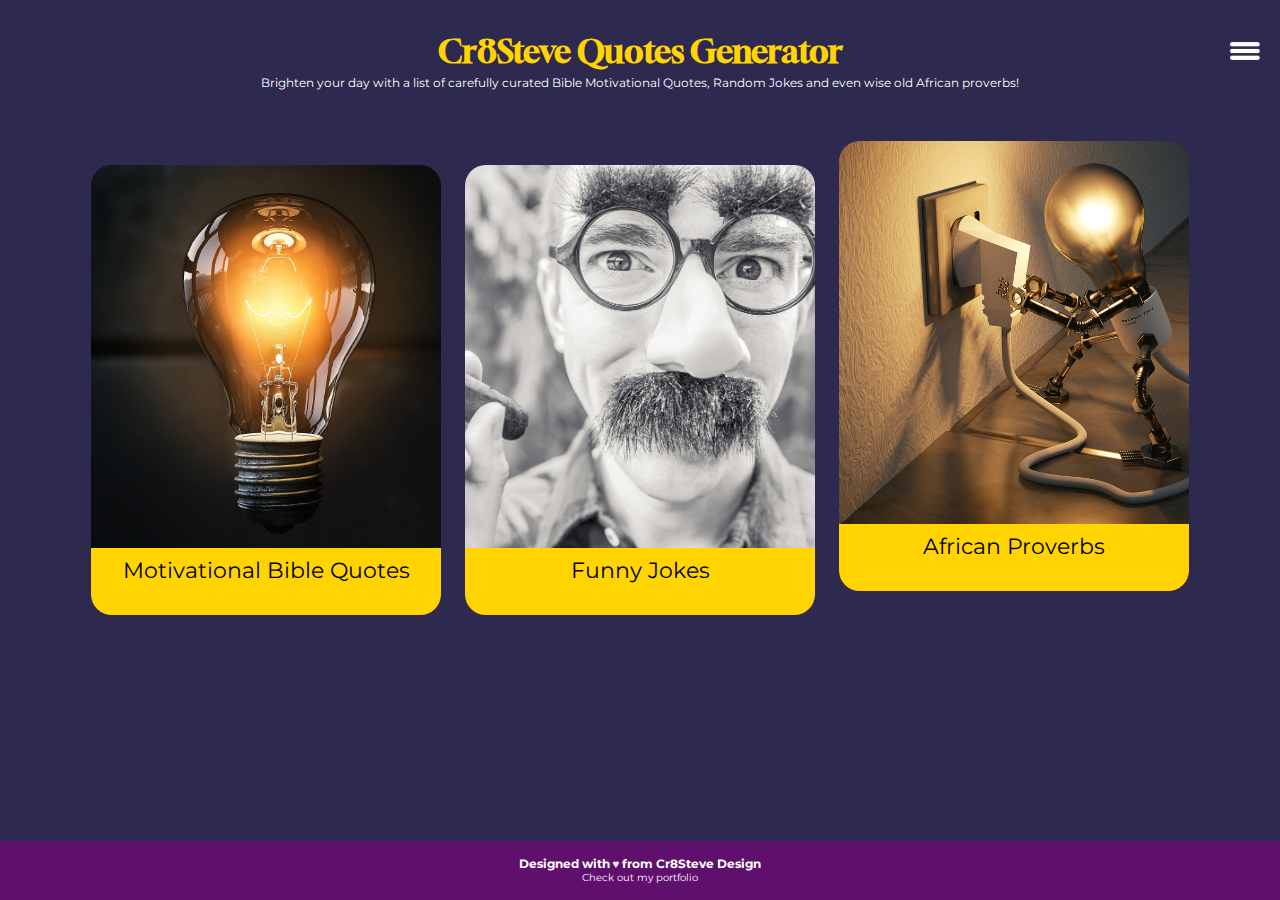
<file: index.html>
<!DOCTYPE html>
<html lang="en">
  <head>
    <meta charset="UTF-8" />
    <meta http-equiv="X-UA-Compatible" content="IE=edge" />
    <meta name="viewport" content="width=device-width, initial-scale=1.0" />
    <title>Get Motivated!</title>
    <link rel="stylesheet" href="styles.css" />
    <link rel="icon" type="image/x-icon" href="/images/favicon.png" />
  </head>
  <body>
    <div class="header">
      <img id="openMenu" src="images/menu1.png" />
      <h1 class="name">Cr8Steve Quotes Generator</h1>
      <p>
        Brighten your day with a list of carefully curated Bible Motivational
        Quotes, Random Jokes and even wise old African proverbs!
      </p>
    </div>

    <nav id="navigation" class="hidden">
      <ul>
        <li><a href="index.html">Home</a></li>
        <li><a href="bibleverses.html">Bible Quotes</a></li>
        <li><a href="jokes.html">Random Jokes</a></li>
        <li><a href="proverbs.html">African Proverbs</a></li>
        <li>
          <a
            href="https://twitter.com/Cr8steveDesign"
            target="_b
          "
            >About Me</a
          >
        </li>
        <li id="close-list">x close</li>
      </ul>
    </nav>

    <div class="container">
      <!-- Body of the App begins here -->

      <div class="linkboxes">
        <a href="bibleverses.html">
          <div class="boxes" id="box-1">
            <div class="picbox">
              <img class="box-pic pic1" src="images/light.jpg" />
            </div>
            <div class="subtitle">Motivational Bible Quotes</div>
          </div></a
        >

        <a href="jokes.html">
          <div class="boxes" id="box-2">
            <div class="picbox">
              <img class="box-pic pic2" src="images/funny.jpg" />
            </div>
            <div class="subtitle">Funny Jokes</div>
          </div></a
        >

        <a href="proverbs.html">
          <div class="boxes" id="box-3">
            <div class="picbox">
              <img class="box-pic pic3" src="images/motivate.jpg" />
            </div>

            <div class="subtitle">African Proverbs</div>
          </div>
        </a>
      </div>
    </div>

    <footer>
      <h3>
        Designed with ♥ from
        <a
          href="https://twitter.com/Cr8steveDesign"
          target="_b
      "
          >Cr8Steve Design</a
        >
      </h3>
      <a href="#">Check out my portfolio</a>
    </footer>
    <!-- -->
    <script src="script1.js"></script>
  </body>
</html>
</file>
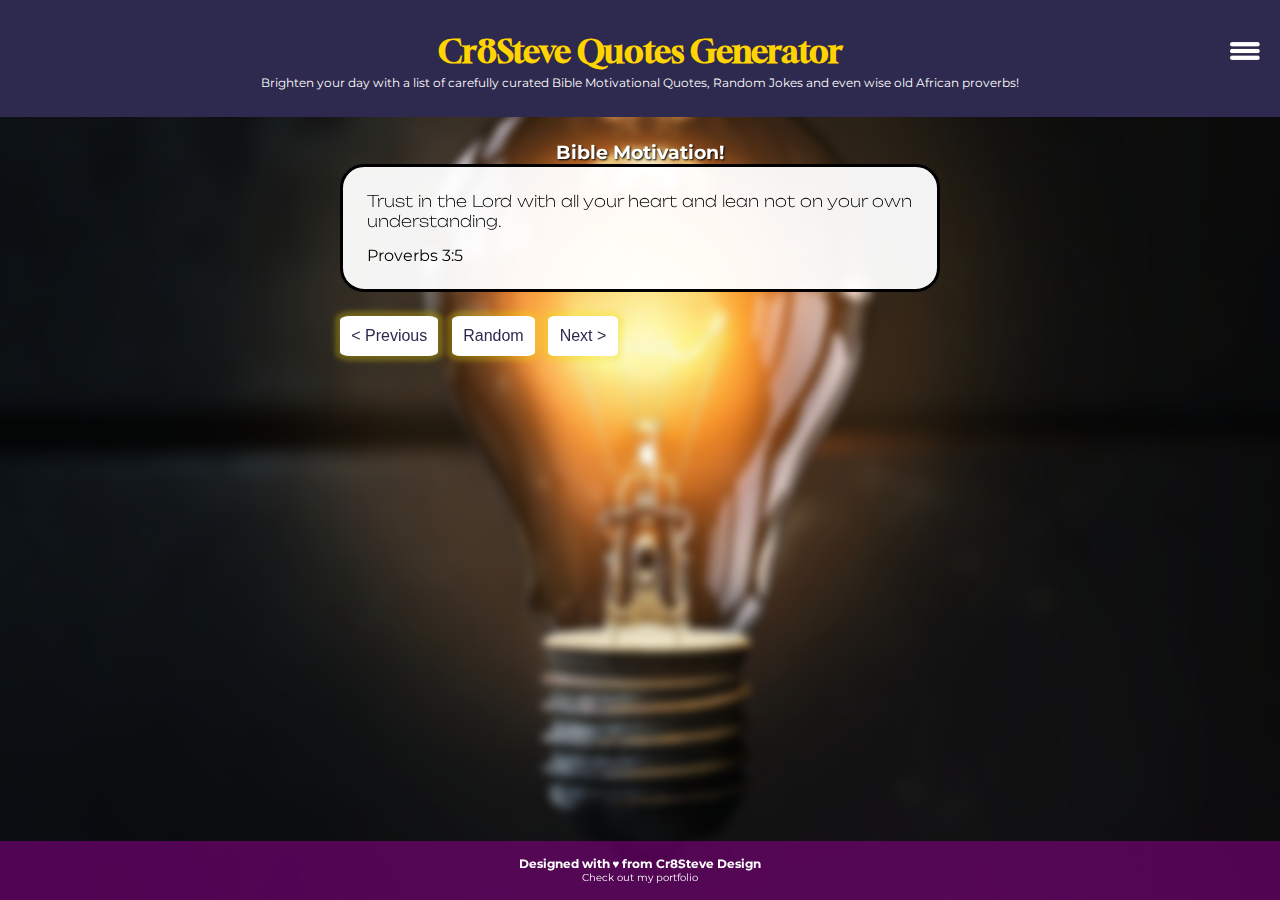
<file: bibleverses.html>
<!DOCTYPE html>
<html lang="en">
  <head>
    <meta charset="UTF-8" />
    <meta http-equiv="X-UA-Compatible" content="IE=edge" />
    <meta name="viewport" content="width=device-width, initial-scale=1.0" />
    <title>Get Motivated!</title>
    <link rel="stylesheet" href="styles.css" />
    <link rel="icon" type="image/x-icon" href="/images/favicon.png" />
  </head>
  <body
    style="
      background-image: url(images/light.jpg);
      background-size: cover;
      background-position: center;
      background-repeat: no-repeat;
      background-attachment: scroll;
      backdrop-filter: blur(5px);
    "
  >
    <div class="header">
      <img id="openMenu" src="images/menu1.png" />
      <h1 class="name">Cr8Steve Quotes Generator</h1>
      <p>
        Brighten your day with a list of carefully curated Bible Motivational
        Quotes, Random Jokes and even wise old African proverbs!
      </p>
    </div>

    <nav id="navigation" class="hidden">
      <ul>
        <li><a href="index.html">Home</a></li>
        <li><a href="bibleverses.html">Bible Quotes</a></li>
        <li><a href="jokes.html">Random Jokes</a></li>
        <li><a href="proverbs.html">African Proverbs</a></li>
        <li>
          <a
            href="https://twitter.com/Cr8steveDesign"
            target="_b
          "
            >About Me</a
          >
        </li>
        <li id="close-list">x close</li>
      </ul>
    </nav>
    <div class="bg-overlay">
      <div class="container">
        <section>
          <!-- Body of the App begins here -->
          <h3 style="text-align: center; text-shadow: 1px 1px 2px black">
            Bible Motivation!
          </h3>

          <div id="textholder">
            <p id="text">
              dummy text - a random one already generates by script
            </p>
            <p id="author">dummy</p>
          </div>
          <input type="button" id="previous" value="< Previous" />
          <input type="button" id="random" value="Random" />
          <input type="button" id="next" value="Next >" />
        </section>
      </div>
    </div>
    <footer>
      <h3>
        Designed with ♥ from
        <a
          href="https://twitter.com/Cr8steveDesign"
          target="_b
      "
          >Cr8Steve Design</a
        >
      </h3>
      <a href="#">Check out my portfolio</a>
    </footer>
    <!-- -->
    <script src="script1.js"></script>
    <script src="bible.js"></script>
  </body>
</html>
</file>
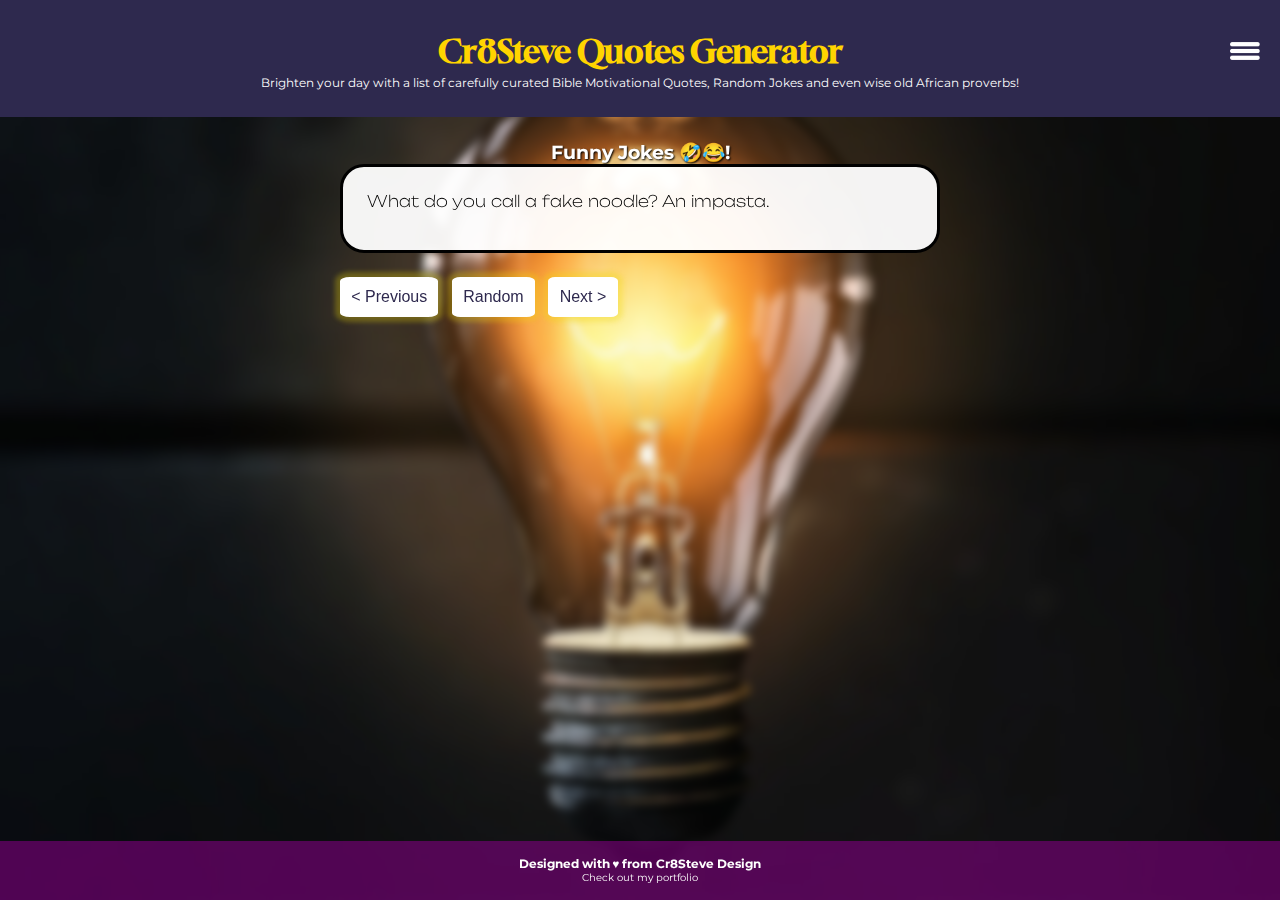
<file: jokes.html>
<!DOCTYPE html>
<html lang="en">
  <head>
    <meta charset="UTF-8" />
    <meta http-equiv="X-UA-Compatible" content="IE=edge" />
    <meta name="viewport" content="width=device-width, initial-scale=1.0" />
    <title>Get Motivated!</title>
    <link rel="stylesheet" href="styles.css" />
    <link rel="icon" type="image/x-icon" href="/images/favicon.png" />
  </head>
  <body
    style="
      background-image: url(images/light.jpg);
      background-size: cover;
      background-position: center;
      background-repeat: no-repeat;
      background-attachment: scroll;
      backdrop-filter: blur(5px);
    "
  >
    <div class="header">
      <img id="openMenu" src="images/menu1.png" />
      <h1 class="name">Cr8Steve Quotes Generator</h1>
      <p>
        Brighten your day with a list of carefully curated Bible Motivational
        Quotes, Random Jokes and even wise old African proverbs!
      </p>
    </div>

    <nav id="navigation" class="hidden">
      <ul>
        <li><a href="index.html">Home</a></li>
        <li><a href="bibleverses.html">Bible Quotes</a></li>
        <li><a href="jokes.html">Random Jokes</a></li>
        <li><a href="proverbs.html">African Proverbs</a></li>
        <li>
          <a
            href="https://twitter.com/Cr8steveDesign"
            target="_b
          "
            >About Me</a
          >
        </li>
        <li id="close-list">x close</li>
      </ul>
    </nav>
    <div class="bg-overlay">
      <div class="container">
        <!-- Body of the App begins here -->
        <section>
          <h3 style="text-align: center; text-shadow: 1px 1px 2px black">
            Funny Jokes 🤣😂!
          </h3>

          <div id="textholder">
            <p id="text1">
              dummy text - a random one already generates by script
            </p>
            <p id="author1">dummy</p>
          </div>
          <input type="button" id="previous1" value="< Previous" />
          <input type="button" id="random1" value="Random" />
          <input type="button" id="next1" value="Next >" />
        </section>
      </div>
    </div>

    <footer>
      <h3>
        Designed with ♥ from
        <a
          href="https://twitter.com/Cr8steveDesign"
          target="_b
      "
          >Cr8Steve Design</a
        >
      </h3>
      <a href="#">Check out my portfolio</a>
    </footer>
    <!-- -->
    <script src="jokes.js"></script>
    <script src="script1.js"></script>
  </body>
</html>
</file>
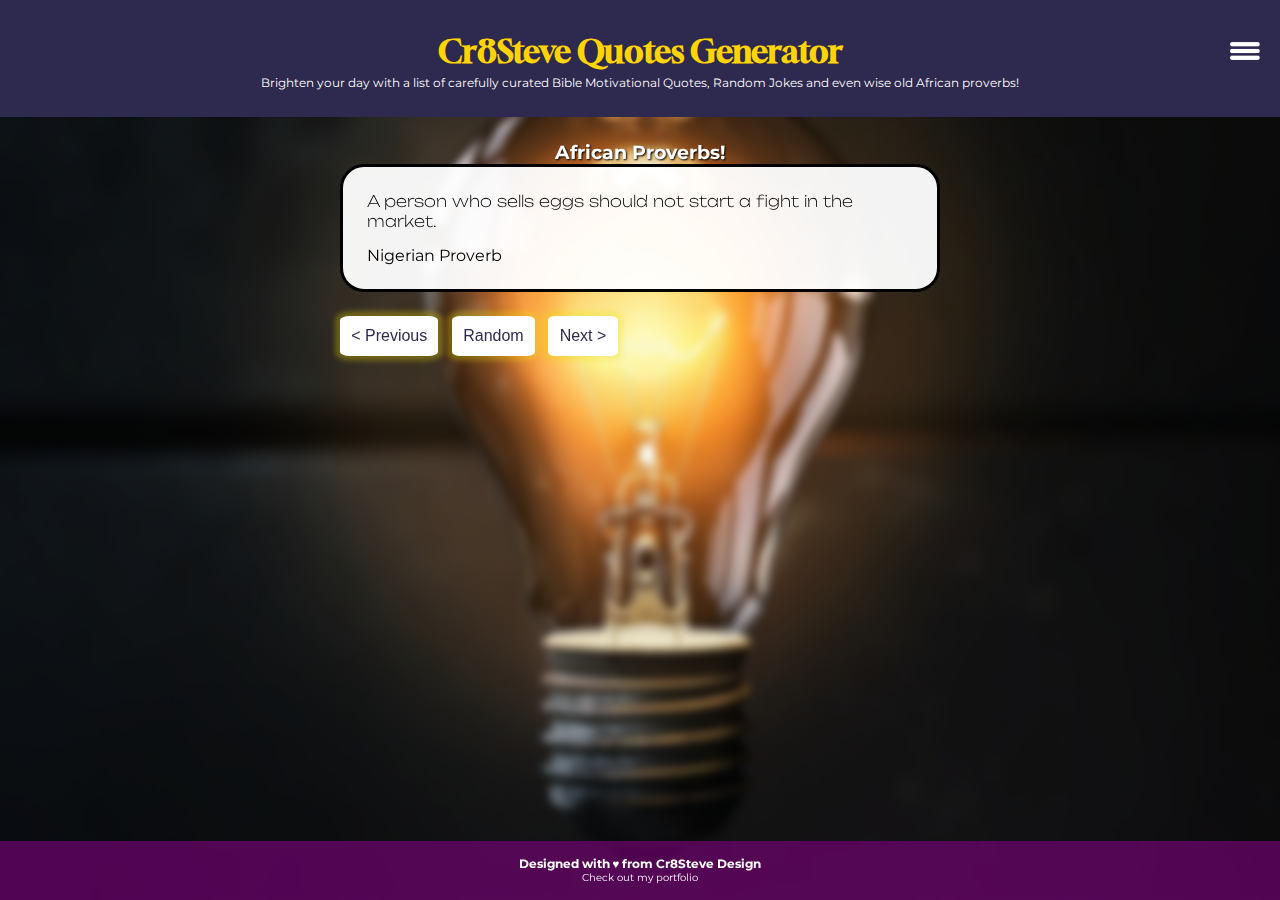
<file: proverbs.html>
<!DOCTYPE html>
<html lang="en">
  <head>
    <meta charset="UTF-8" />
    <meta http-equiv="X-UA-Compatible" content="IE=edge" />
    <meta name="viewport" content="width=device-width, initial-scale=1.0" />
    <title>Get Motivated!</title>
    <link rel="stylesheet" href="styles.css" />
    <link rel="icon" type="image/x-icon" href="/images/favicon.png" />
  </head>
  <body
    style="
      background-image: url(images/light.jpg);
      background-size: cover;
      background-position: center;
      background-repeat: no-repeat;
      background-attachment: fixed;
      backdrop-filter: blur(5px);
    "
  >
    <div class="header">
      <img id="openMenu" src="images/menu1.png" />
      <h1 class="name">Cr8Steve Quotes Generator</h1>
      <p>
        Brighten your day with a list of carefully curated Bible Motivational
        Quotes, Random Jokes and even wise old African proverbs!
      </p>
    </div>

    <nav id="navigation" class="hidden">
      <ul>
        <li><a href="index.html">Home</a></li>
        <li><a href="bibleverses.html">Bible Quotes</a></li>
        <li><a href="jokes.html">Random Jokes</a></li>
        <li><a href="proverbs.html">African Proverbs</a></li>
        <li>
          <a
            href="https://twitter.com/Cr8steveDesign"
            target="_b
          "
            >About Me</a
          >
        </li>
        <li id="close-list">x close</li>
      </ul>
    </nav>
    <div class="bg-overlay">
      <div class="container">
        <!-- Body of the App begins here -->
        <section>
          <h3 style="text-align: center; text-shadow: 1px 1px 2px black">
            African Proverbs!
          </h3>

          <div id="textholder">
            <p id="text1">
              dummy text - a random one already generates by script
            </p>
            <p id="author1">dummy</p>
          </div>
          <input type="button" id="previous1" value="< Previous" />
          <input type="button" id="random1" value="Random" />
          <input type="button" id="next1" value="Next >" />
        </section>
      </div>
    </div>

    <footer>
      <h3>
        Designed with ♥ from
        <a
          href="https://twitter.com/Cr8steveDesign"
          target="_b
      "
          >Cr8Steve Design</a
        >
      </h3>
      <a href="#">Check out my portfolio</a>
    </footer>
    <!-- -->
    <script src="proverbs.js"></script>
    <script src="script1.js"></script>
  </body>
</html>
</file>
<file: styles.css>
@import url("https://fonts.googleapis.com/css2?family=Gloock&family=Montserrat&family=Unbounded:wght@500;600&display=swap");

* {
  margin: 0;
  padding: 0;
  scroll-behavior: smooth;
  box-sizing: border-box;
}

:root {
  --red: #d90368;
  --purple: #820263;
  --yellow: #ffd400;
  --dark-blue: #2e294e;
  --grey: #eadeda;
}

body {
  background: var(--dark-blue);
  width: 100vw;
  min-height: 100vh;
  max-height: max-content;
  /* height: 100vh; */
  font-family: "Montserrat", "sans-serif";
  color: white;
  position: relative;
  overflow-x: hidden;
}

body a {
  text-decoration: none;
  color: white;
  cursor: pointer;
}

.hidden {
  position: absolute;
  top: 0px;
  opacity: 0;
  transition: all 1s ease-in-out;
}

#openMenu {
  width: 30px;
  position: absolute;
  margin-top: 10px;
  margin-right: 10px;
  right: 10px;
  z-index: 4;
}

.navigation {
  background: var(--dark-blue);
  animation-name: lists;
  animation-fill-mode: forwards;
  animation-duration: 1s;
  animation-timing-function: ease-in-out;
  animation-delay: 0ms;
  padding: 1.3rem;
  position: absolute;
  top: 0px;
  height: 100%;
  z-index: 7;
}

nav ul {
  width: 100vw;
  line-height: 2rem;
  margin: 0;
  list-style: none;
}

li {
  background-color: none;
  transition: all 1s;
}

li:hover {
  background-color: var(--dark-blue);
  transform: translateX(25px);
}

@keyframes lists {
  from {
    background-color: none;
    transform: translateY(-50px);
  }
  to {
    background-color: rgba(128, 0, 74, 0.94);
    transform: translateY(0px);
  }
}

.header {
  position: sticky;
  top: 0px;
  text-align: center;
  background: var(--dark-blue);
  z-index: 3;
  width: 100vw;
  padding: 2rem;
  padding-bottom: 1.5rem;
}

.header h1 {
  font-family: "Gloock", "Segoe UI", "Tahoma", "Geneva", "Verdana", "sans-serif";
  color: var(--yellow);
  margin-bottom: 5px;
}

.container {
  width: 95%;
  max-width: 700px;
  padding: 1.5rem;
  margin: 0 auto;
}

.header p {
  font-size: 0.75rem;
  margin-bottom: 0.2rem;
}

.linkboxes {
  display: flex;
  flex-wrap: wrap;
  flex-direction: row;
  justify-content: center;
  gap: 1.5rem;
  align-items: center;
}

.boxes {
  width: 250px;
  height: 250px;
  background-color: var(--purple);
  font-size: 1rem;
  text-align: center;
  border-radius: 1.3rem;
  overflow: hidden;
  cursor: pointer;
}

.box-pic {
  /* width: 140%; */
  height: 100%;
  cursor: pointer;
}

.subtitle {
  height: 15%;
  background-color: var(--yellow);
  padding-top: 8px;
  color: black;
}

.picbox {
  height: 85%;
  object-fit: cover;
  overflow: hidden;
}

/* Adjusting  pictures in order of 1, 2, 3*/
.pic1 {
  transform: translateX(-55px);
  transition: all 1s ease-in-out;
}

.pic2 {
  transform: translateX(-55px);
  transition: all 1s ease-in-out;
}

.pic3 {
  transform: translateX(-55px);
  transition: all 1s ease-in-out;
}

.pic1:hover,
.pic2:hover,
.pic3:hover {
  transform: translateX(0);
}

#box-1 {
  animation-name: slideleft;
  animation-fill-mode: forwards;
  animation-duration: 2s;
  animation-delay: 0s;
  animation-timing-function: ease-in-out;
}

#box-2 {
  animation-name: slideright;
  animation-fill-mode: forwards;
  animation-duration: 2s;
  animation-delay: 0.5s;
  animation-timing-function: ease-in-out;
}

#box-3 {
  margin-bottom: 4rem;
  animation-name: slideleft;
  animation-fill-mode: forwards;
  animation-duration: 2s;
  animation-delay: 1s;
  animation-timing-function: ease-in-out;
}

@keyframes slideleft {
  from {
    transform: translateX(-500px);
    border: 8px solid red;
  }
  to {
    transform: translateX(0);
    border: 10px solid white;
  }
}

@keyframes slideright {
  from {
    transform: translateX(-500px);
    border: 8px solid red;
  }
  to {
    transform: translateX(0);
    border: 10px solid white;
  }
}

footer {
  margin-top: 2rem;
  text-align: center;
  font-size: 10px;
  background-color: rgba(128, 0, 128, 0.6);
  padding: 1rem;
  position: absolute;

  width: 100vw;
  bottom: 0;
}

#textholder {
  border: 3px solid black;
  border-radius: 1.5rem;
  padding: 1.5rem;
  transition: all 1s ease-in-out;
  background-color: rgba(255, 255, 255, 0.95);
}

input[type="button"] {
  margin-top: 1.5rem;
  margin-right: 0.6rem;
  padding: 0.7rem;
  border: none;
  border-radius: 10%;
  font-family: "Gill Sans", "Gill Sans MT", "Calibri", "Trebuchet MS",
    sans-serif;
  font-size: medium;
  transition: all 2s ease-in-out;
  background-color: white;
  color: #2e294e;
  box-shadow: 0 0 5px 5px rgba(240, 217, 8, 0.3);
  margin-bottom: 4rem;
}

input[type="button"]:active {
  background-color: #820263;
  color: #eadeda;
  box-shadow: 0 0 5px 5px rgba(240, 8, 201, 0.3);
}

#text,
#text1 {
  margin-bottom: 0.9rem;
  color: black;
  font-size: 1rem;
  font-family: "Unbounded", "Gloock";
  font-weight: 100;
}

#author,
#author1 {
  color: black;
}

/* MEDIA QUERY FOR BIGGER SCREENS */

@media only screen and (min-width: 800px) {
  html {
    font-size: 16px;
  }
  .container {
    width: 100%;
    max-width: 1200px;
    padding: 1.5rem;
    margin: 0 auto;
  }

  .boxes {
    width: 350px;
    height: 450px;
    font-size: 1.4rem;
  }

  .pic1 {
    transform: translateX(-155px);
    transition: all 1s ease-in-out;
  }

  .pic2 {
    transform: translateX(-150px);
    transition: all 1s ease-in-out;
  }

  .pic3 {
    transform: translateX(-125px);
    transition: all 1s ease-in-out;
  }

  #box-3 {
    margin-bottom: 3rem;
  }

  section {
    max-width: 600px;
    margin: 0 auto;
  }
}
</file>
